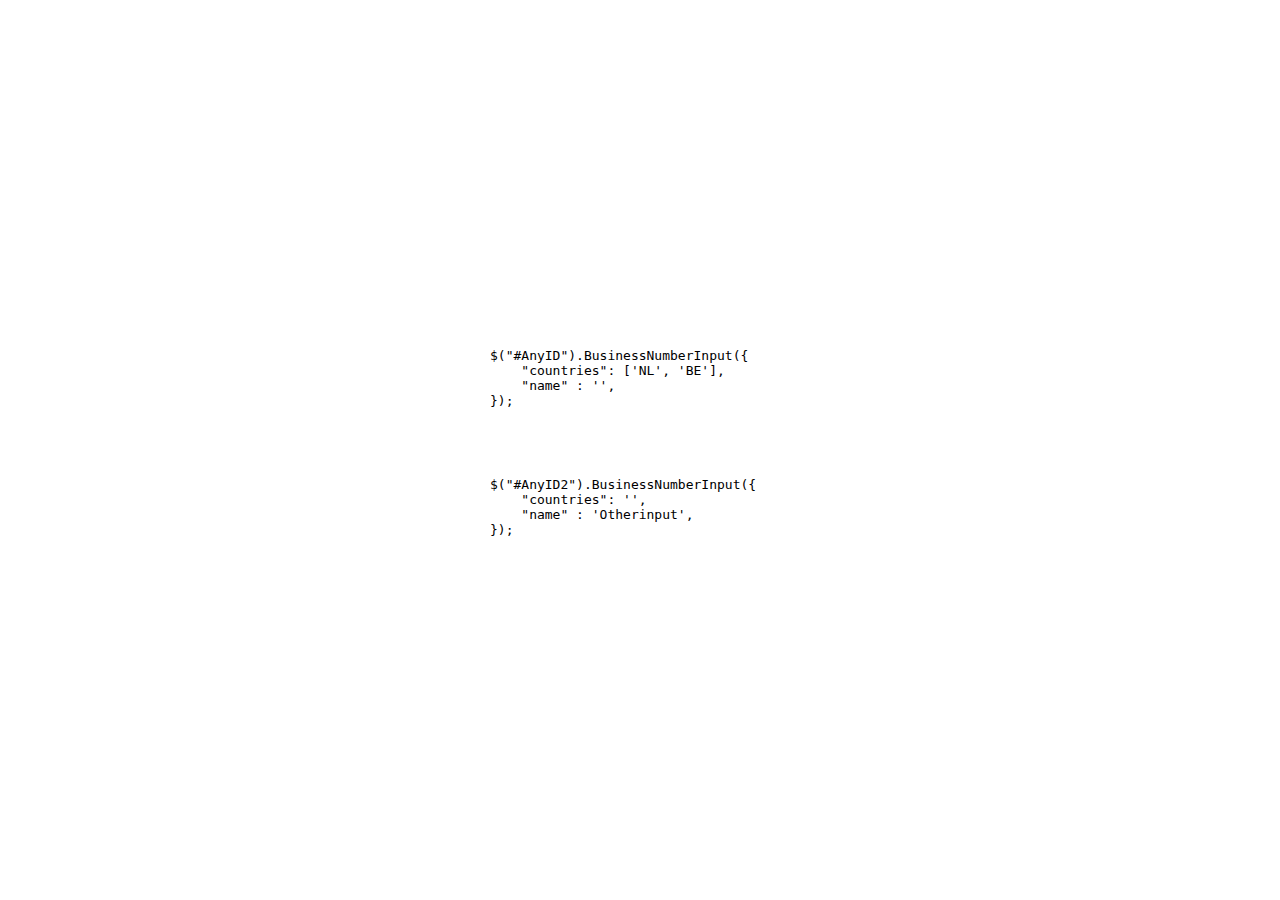
<file: index.html>
<!DOCTYPE html>
<html>
    <head>
        <title>BusinessNumber input for EU countries</title>
        <script src="https://code.jquery.com/jquery-3.5.0.min.js" integrity="sha256-xNzN2a4ltkB44Mc/Jz3pT4iU1cmeR0FkXs4pru/JxaQ=" crossorigin="anonymous"></script>
        <script src='SRC/js/BusinessNumber.min.js'></script>
        
        <link rel="stylesheet" href="docs/css/style.css">
        <link rel='stylesheet' href='SRC/css/BusinessNumber.min.css'>
        <link rel="stylesheet" href="docs/css/fontawesome.all.css">
    </head>
    <body>
        <form action='/' method='POST'>
            <pre>
$("#AnyID").BusinessNumberInput({
    "countries": ['NL', 'BE'],
    "name" : '',
});
            </pre>
            <div id='AnyID' class='jQuery-BusinessNumber'></div>
            <br>
            <br>
            <br>
            <pre>
$("#AnyID2").BusinessNumberInput({
    "countries": '',
    "name" : 'Otherinput',
});
            </pre>
            <div id='AnyID2' class='jQuery-BusinessNumber'></div>
        </form>

        <script>
            $("#AnyID").BusinessNumberInput({
                "countries": ['NL', 'BE'],
                "name" : '',
            });

            $("#AnyID2").BusinessNumberInput({
                "countries": '',
                "name" : 'Otherinput',
            });
        </script>
    </body>
</html>
</file>
<file: docs/css/style.css>
*{margin: 0px;padding: 0px;box-sizing: border-box;}
body{display: flex;width: 100vw;height: 100vh;}
form{width: 300px;margin: auto;}
pre{width: 300px;margin: none;}
</file>
<file: SRC/css/BusinessNumber.min.css>
.jQuery-BusinessNumber{display:flex;width:100%}.jQuery-BusinessNumber #countryprefix{margin:auto 0 auto 0;width:60px;height:40px;line-height:40px;background-color:#fff;border:1px solid #d4d4d4;border-right:0;border-top-left-radius:5px;border-bottom-left-radius:5px;display:flex;position:relative;cursor:pointer}.jQuery-BusinessNumber #countryprefix #currentselected{margin:auto;padding:0 0 0 10px}.jQuery-BusinessNumber #countryprefix .fa-caret-down{line-height:40px;margin:auto;padding:0 5px}.jQuery-BusinessNumber #countryprefix .countrylist{display:none;position:absolute;top:-1px;left:-1px;right:0;background-color:#fff;border:1px solid #d4d4d4;max-height:150px;overflow-y:scroll}.jQuery-BusinessNumber #countryprefix .countrylist.active{display:block}.jQuery-BusinessNumber #countryprefix .countrylist .countrylistitems{width:100%;text-align:center}.jQuery-BusinessNumber #countryprefix .countrylist .countrylistitems:hover{background-color:#f8f9fa}.jQuery-BusinessNumber input[type=number]{background-color:#fff;border:1px solid #d4d4d4;border-radius:5px;height:40px;line-height:30px;font-size:1rem;text-align:left;-moz-appearance:textfield;margin:auto;width:100%;padding:0}.jQuery-BusinessNumber input[type=number]::-webkit-outer-spin-button{-webkit-appearance:none;margin:0}.jQuery-BusinessNumber input[type=number]::-webkit-inner-spin-button{-webkit-appearance:none;margin:0}.jQuery-BusinessNumber input[type=text]{background-color:#fff;border:1px solid #d4d4d4;border-radius:5px;height:40px;line-height:30px;font-size:1rem;text-align:left;-moz-appearance:textfield;margin:auto;width:100%;padding:0}.jQuery-BusinessNumber #businessnumberinputs{width:100%;display:flex}.jQuery-BusinessNumber #businessnumberinputs .onlyinput{margin:auto auto auto 0!important;border-top-left-radius:0!important;border-bottom-left-radius:0!important;border-left:0!important;padding:0 10px!important}.jQuery-BusinessNumber #businessnumberinputs .multipleinputs:first-child{margin:auto auto auto 0!important;border-top-left-radius:0!important;border-bottom-left-radius:0!important;border-left:0!important}.jQuery-BusinessNumber #businessnumberinputs .multipleinputs{margin:0 2px!important;border-left:1px solid #d4d4d4;border-top-left-radius:5px;border-bottom-left-radius:5px}
</file>
